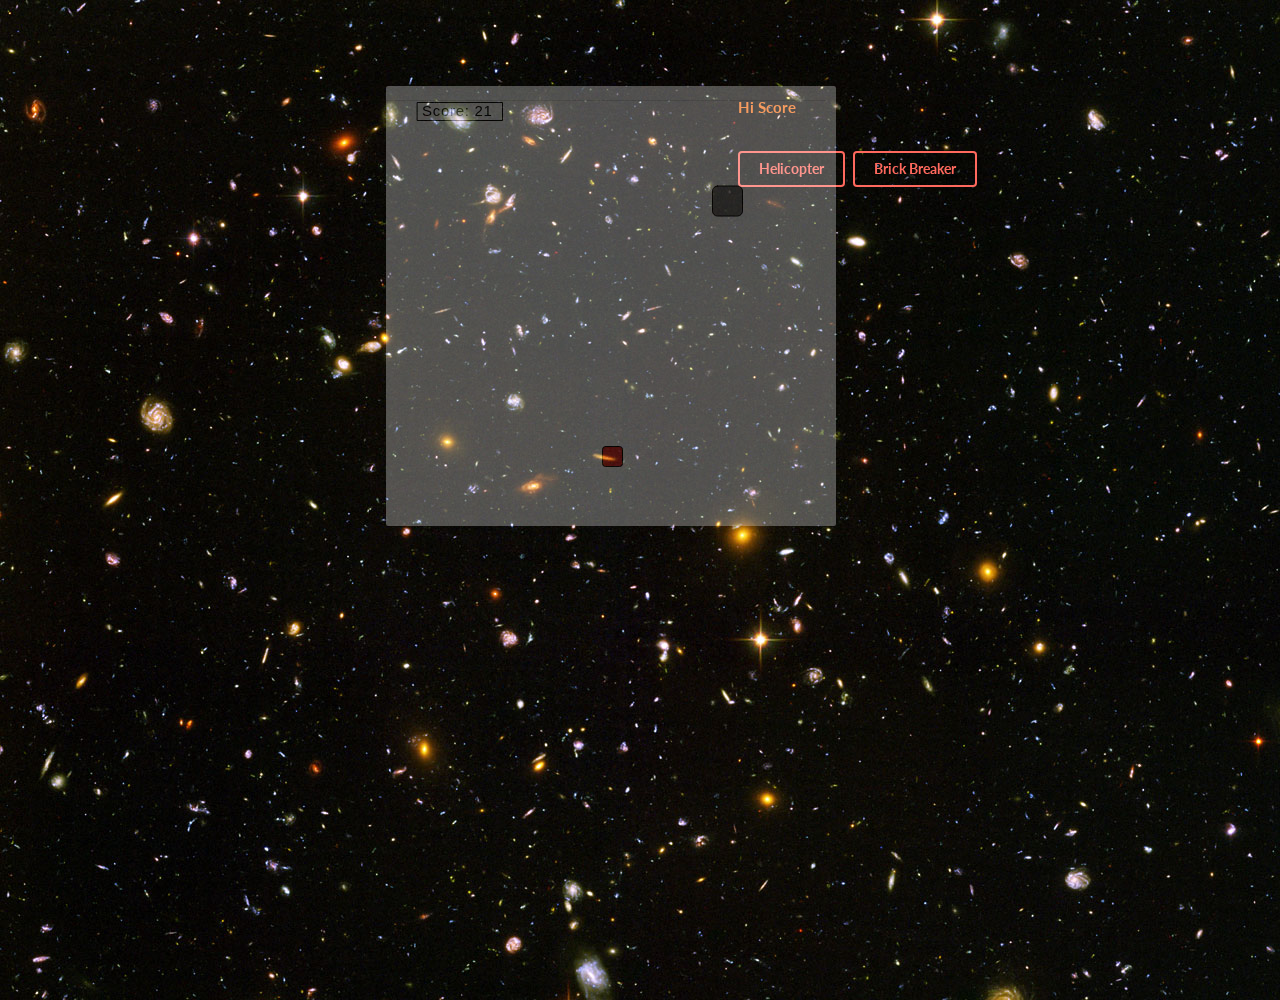
<file: index.html>
<!DOCTYPE html>
<html lang="en" dir="ltr">
  <head>
    <meta charset="utf-8">
    <title>Arcade</title>
    <link rel="stylesheet" href="styles.css">
    <link rel="stylesheet" href="semantic.css">
  </head>
  <body class="landing-image">
    <header>

      <div class="arcade-header">
      </div>

    </header>
    <main class="main">

      <section class="score-display"> <!-- Begin Score Board -->
        <!-- hi score for the current game -->
        <h4 class="ui orange header">Hi Score</h4>
        <div class="hi-score">
          <ol id="scoreboard" class="ui yellow inverted relaxed divided list">
          </ol>
        </div>
        <!--
        <div id="global-list" class="leaderboard">
          <h4 class="ui red header">Global Leaderboard</h4>
          <ol class="ui inverted relaxed divided list">
            <li>Alex: 1555qw234</li>
            <li>Alex: 15adsd55234</li>
            <li>Alex: 15qweqw55234</li>
            <li>Alex: 15wqeqwe55234</li>
            <li>Alex: 1555234wqe</li>
          </ol>
        -->
            <div class="game-button-container">
              <button id="go" class="game-start-button ui inverted red button">Helicopter</button>
              <button id="brickbreaker-button" data-id="on" class="ui inverted red button game-start-button">Brick Breaker</button>
            </div>

        </div>
      </section> <!-- End ScoreBoard -->

      <div class="center-div"></div>

        <div class="ui grid display-div" id="game-container">

          <div id="gameArea1" class="ui divider">

          </div>
        </div>



    </main>

    <script src="./src/index.js"></script>
    <script src="./src/fetch.js"></script>
    <script src="./src/game.js"></script>
    <script src="./src/user.js"></script>
    <script src="./src/helpers.js"></script>
    <script src="./games/helicopter/matter.js"></script>
    <script src="./src/p5.js"></script>
    <script src="./games/helicopter/addons/p5.dom.js"></script>
    <script src="./src/p5.collide2d.js"></script>
    <script src="./src/domcontroller.js"></script>
    <!-- <script src="games/runningman/gameSketch.js"></script> -->
    <!-- <script src="./games/pong.js"></script> -->
    <!-- <script src="./games/helicopter/sketchtest2.js"></script> -->
    <!-- <script src="games/brickbreaker/src/index.js"></script> -->
    <script src="games/falldown/src/index.js"></script>



  </body>
</html>
</file>
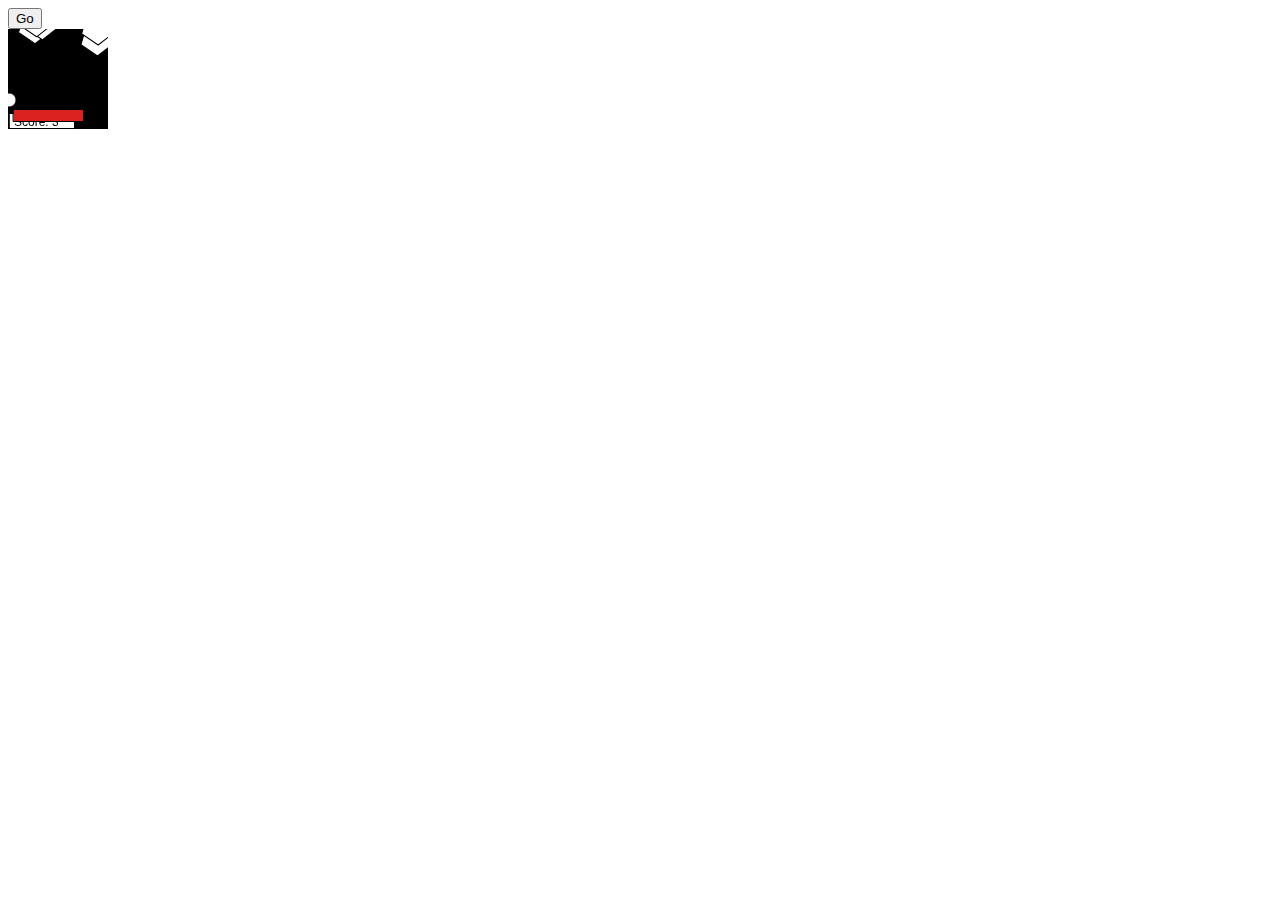
<file: games/brickbreaker/index.html>
<!DOCTYPE HTML>
<html>
<head>
  <title>brickbreaker</title>
  <script src="src/p5.js"></script>
  <script src="src/p5.dom.js"></script>
  <script src="src/player.js"></script>
  <script src="src/brick.js"></script>
  <script src="src/ball.js"></script>
  <script src="src/index.js"></script>
  <script src="src/row.js"></script>
  <script src="src/scoreboard.js"></script>
</head>

<body>
<div class=game>
  <button id="go">Go</button>
</div>

</body>



</html>
</file>
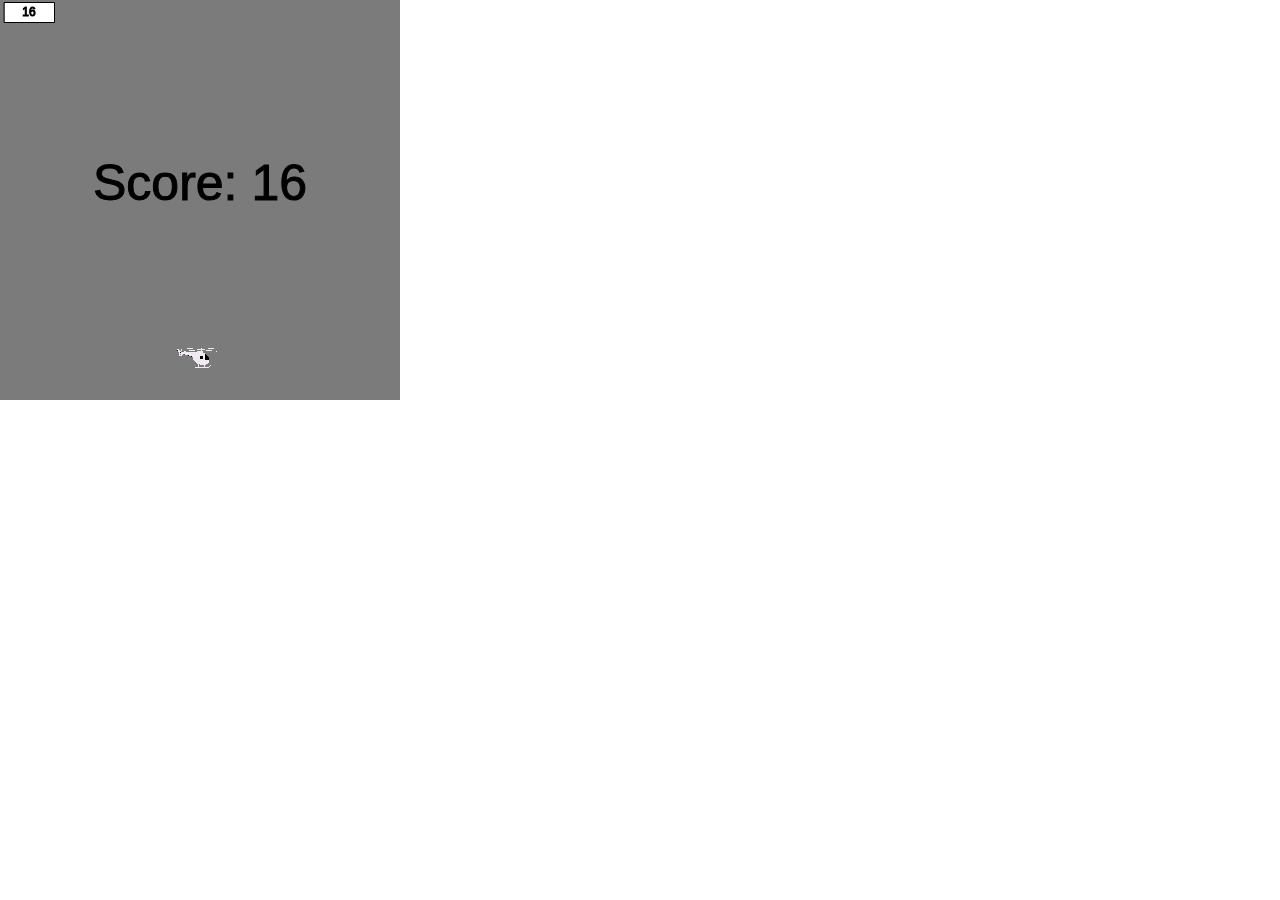
<file: games/helicopter.js/index.html>
<!DOCTYPE html>
<html lang="">
  <head>
    <title>Helicopter</title>
    <meta charset="utf-8">
    <meta name="viewport" content="width=device-width, initial-scale=1.0">
    <title>p5.js example</title>
    <style> body {padding: 0; margin: 0;} </style>
    <script src="addons/p5.min.js"></script>
    <script src="addons/p5.dom.min.js"></script>
    <script src="addons/p5.sound.min.js"></script>
    <script src="matter.js"></script>
    <script src="rect.js"></script>
    <script src="sketch.js"></script>
    <script src="circle.js"></script>
    <script src="score.js"></script>
    <!-- <script src="p5.collide2d.js"></script> -->
  </head>
  <body>
  </body>
</html>
</file>
<file: styles.css>
body {
  margin: 0;
  padding: 0;
  background-image: url('https://cdn.spacetelescope.org/archives/images/screen/heic0406a.jpg');
}

.landing-image {
    background-image: url('assets/heic0406a.jpg') !important;
    background-size: cover !important;
}

#floating-div {
  height: 500px;
  margin-top: 100px;
  margin-left: 50px;
}

.display-div {
  height: 800px;
  background: rgb(256, 256, 256);
  opacity: 0.3;
  padding: 10px;
  border-radius: 0.5%;
}
.center-div
{
     margin: 0 auto;
     width: 100px;
}

.main {
  margin-top: 100px;
  margin-left: 400px;
  margin-right: 400px;
  margin-bottom: 100px;
}

#game-container {
  position: fixed;
  width: 450px;
  height: 440px;
}

#gameArea1 {
  padding-left: 26px;

}

.game-button-container {
  padding-top: 20px;
}

.score-display {
  position: fixed;
  float: right;
  right: 300px;
  padding-left: 20px;
}

.leaderboard {
  padding-top: 15px;
}

.arcade-header {
  margin-top: 20px;
}

.title-text {
  opacity: .5;
  font-size: 100px;
  font-color: rbg(240, 20, 20);
}
</file>
